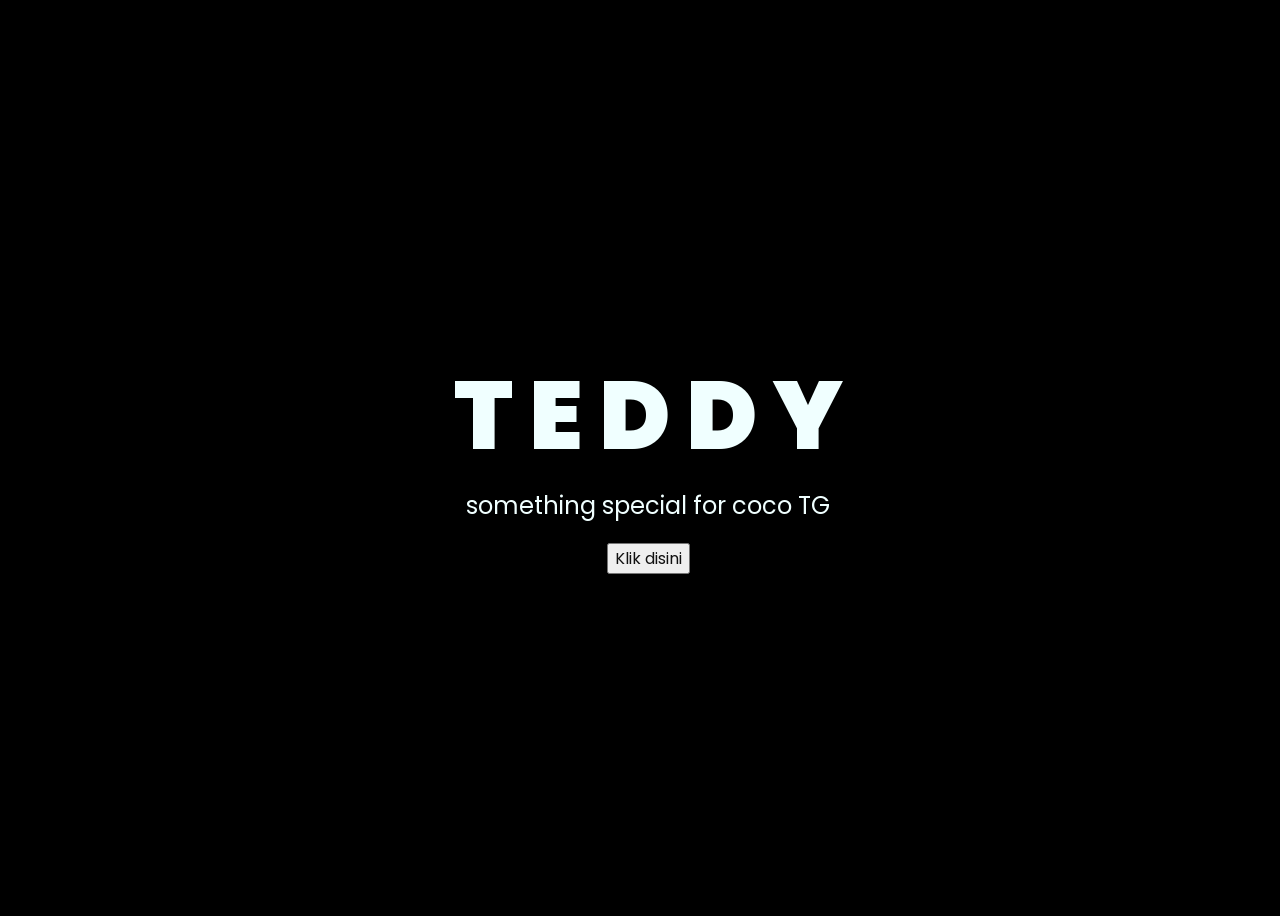
<file: index.html>
<!DOCTYPE html>
<html lang="en">
<head>
    <meta charset="UTF-8">
    <meta http-equiv="X-UA-Compatible" content="IE=edge">
    <meta name="viewport" content="width=device-width, initial-scale=1.0">
    <link rel="stylesheet" href="css/style.css">
    <link rel="icon" href="img/flowers.png" type="image/x-icon">
    <title>Flowers</title>
</head>
<body>
    <div class="greetings">
    <!-- silahkan menambah kata sesuai keinginan dengan <span>text...</span -->
        <span>T</span>
        <span>E</span>
        <span>D</span>
        <span>D</span>
        <span>Y</span>
    </div>
  
    <div class="description">
        <span>something special for coco TG</span>
    </div>
    <div class="button">
        <button>
            <a href="flower.html">Klik disini</a>
        </button>
        
    </div>
</body>
</html>
</file>
<file: css/style.css>
@import url('https://fonts.googleapis.com/css2?family=Poppins:ital,wght@0,500;1,900&display=swap');
*{
    font-family: 'Poppins',cursive;
}
body{
    color: azure;
    width: 100%;
    height: 100vh;
    display: flex;
    flex-direction: column;
    align-items: center;
    justify-content: center;
    background-color: black;
}
.greetings{
    font-size: 6rem;
    font-weight: 900;
}
.greetings > span{
    animation: glow 2.5s ease-in-out infinite;
}
@keyframes glow{
    0%, 100%{
        color: #fff;
        text-shadow: 0 0 12px #39c6d6, 0 0 50px #39c6d6, 0 0 100px #39c6d6;
    }
    10%, 90%{
        color: #111;
        text-shadow: none;
    }
}
.greetings > span:nth-child(2){
    animation-delay: .2s ;
}
.greetings > span:nth-child(3){
    animation-delay: .4s ;
}
.greetings > span:nth-child(4){
    animation-delay: .6s;
}
.greetings > span:nth-child(5){
    animation-delay: .8s;
}
.greetings > span:nth-child(6){
    animation-delay: .10s;
}
.greetings > span:nth-child(7){
    animation-delay: .12s;
}
.greetings > span:nth-child(8){
    animation-delay: .14s;
}
.greetings > span:nth-child(9){
    animation-delay: .16s;
}
.greetings > span:nth-child(10){
    animation-delay: .2s;
}

.description{
    font-size: 1.5rem;
    margin-bottom: 20px;
}

.button a{
    text-decoration: none;
    font-size: 1rem;
    color: #111;
}

@media screen and (max-width:574px){
    .greetings{
        display: block;
        font-size: 3rem;
        font-weight: 500;
        text-align: center;
    }
    .description{
        font-size: 1rem;
    }
    
    .button a{
        font-size: .5rem;
    }
}
</file>
